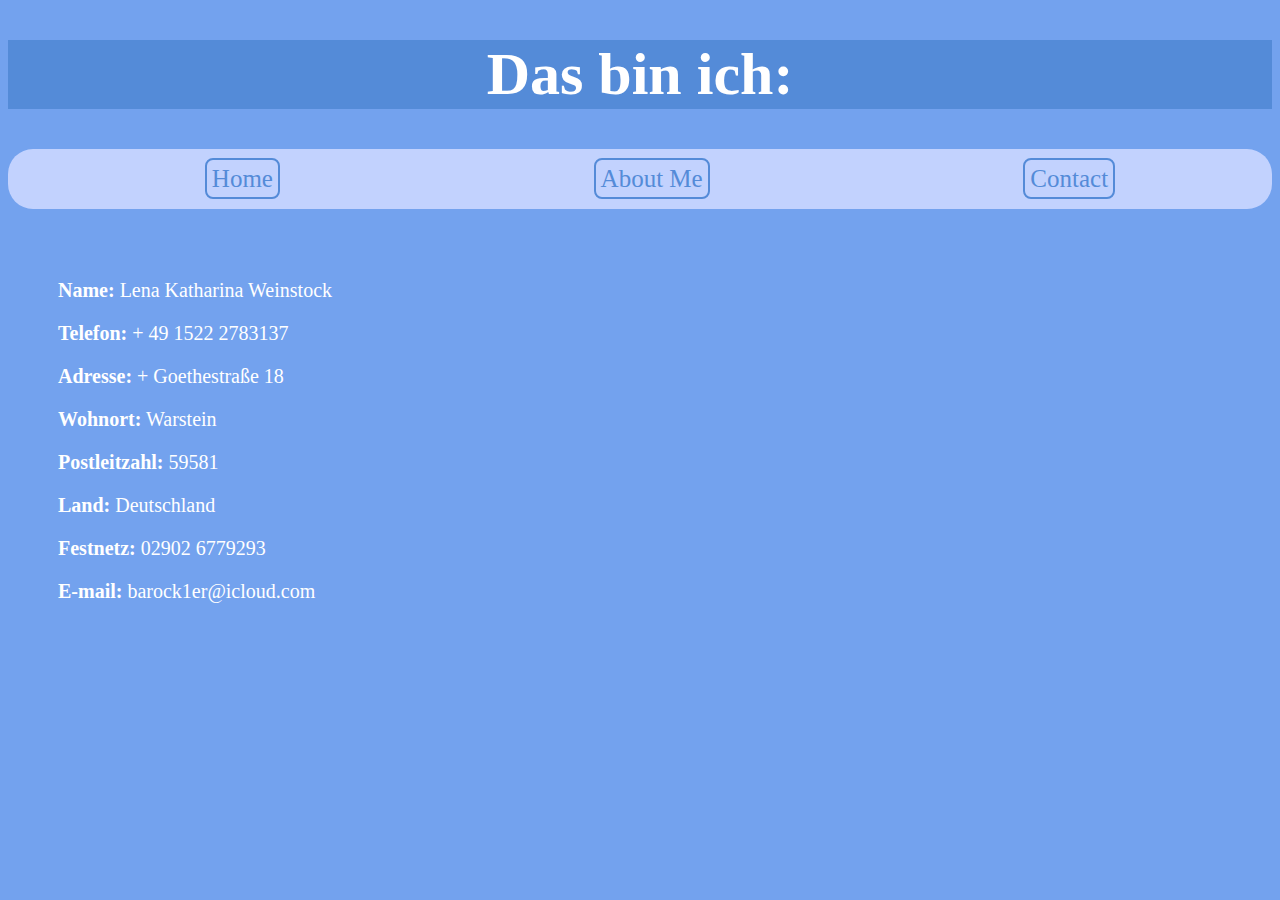
<file: contact.html>
<!DOCTYPE html>
<html lang="de">
  <head>
    <meta charset="UTF-8" />
    <meta name="viewport" content="width=device-width, initial-scale=1.0" />
    <link rel="stylesheet" href="style.css" />
    <title>Contact</title>
  </head>
  <body>
    <h1>Das bin ich:</h1>
    <nav>
      <ul class="homebar">
        <li><a href="index.html">Home</a></li>
        <li><a href="about-me.html">About Me</a></li>
        <li><a href="contact.html">Contact</a></li>
      </ul>
    </nav>
    <div class="contact-info">
      <p><strong>Name:</strong> Lena Katharina Weinstock</p>
      <p><strong>Telefon:</strong> + 49 1522 2783137</p>
      <p><strong>Adresse:</strong> + Goethestraße 18</p>
      <p><strong>Wohnort:</strong> Warstein</p>
      <p><strong>Postleitzahl:</strong> 59581</p>
      <p><strong>Land:</strong> Deutschland</p>
      <p><strong>Festnetz:</strong> 02902 6779293</p>
      <p><strong>E-mail:</strong> barock1er@icloud.com</p>
    </div>
  </body>
</html>
</file>
<file: style.css>
/* Global styles and reets */

:root {
  /* Color palette */
  --primary-color: rgb(115, 162, 238);
  --secondary-color: rgb(84, 139, 216);
  --tertiary-color: rgb(194, 210, 254);
  --quaternary-color: rgb(59, 106, 146);
}

* {
  box-sizing: border-box;

  font-family: "Times New Roman", Times, serif;
}

h1 {
  background-color: var(--secondary-color);
  color: white;
  text-align: center;
  font-size: 60px;
}

body {
  background-color: var(--primary-color);
}

/* Global navigation bar */

nav {
  display: flex;
  align-items: center;
  justify-content: space-around;
  background-color: var(--tertiary-color);
  border-radius: 25px;
}

.homebar {
  display: flex;
  justify-content: space-around;
  align-items: center;
  width: 100%;
}

.homebar li {
  justify-content: space-around;
  align-items: center;
  list-style-type: none;
  font-size: 25px;
}

.homebar a {
  text-decoration: none;
  color: var(--secondary-color);
  border: 2px solid var(--secondary-color);
  border-radius: 8px;
  padding: 5px;
}

.homebar a:hover {
  color: rgb(4, 52, 119);
  border: 0;
}

/* Main landing page */

.image-galery {
  display: flex;
  justify-content: space-between;
  align-items: center;
  gap: 20px;
  margin: 20px;
}

.image-galery figure > img {
  width: 100%;

  padding: 5px;
  background-color: var(--quaternary-color);
}

.image-galery > figure {
  margin: 0;

  flex-basis: 20%;
}

/* Contact */

.contact-info {
  color: white;
  padding: 50px;
  font-size: 20px;
}
</file>
